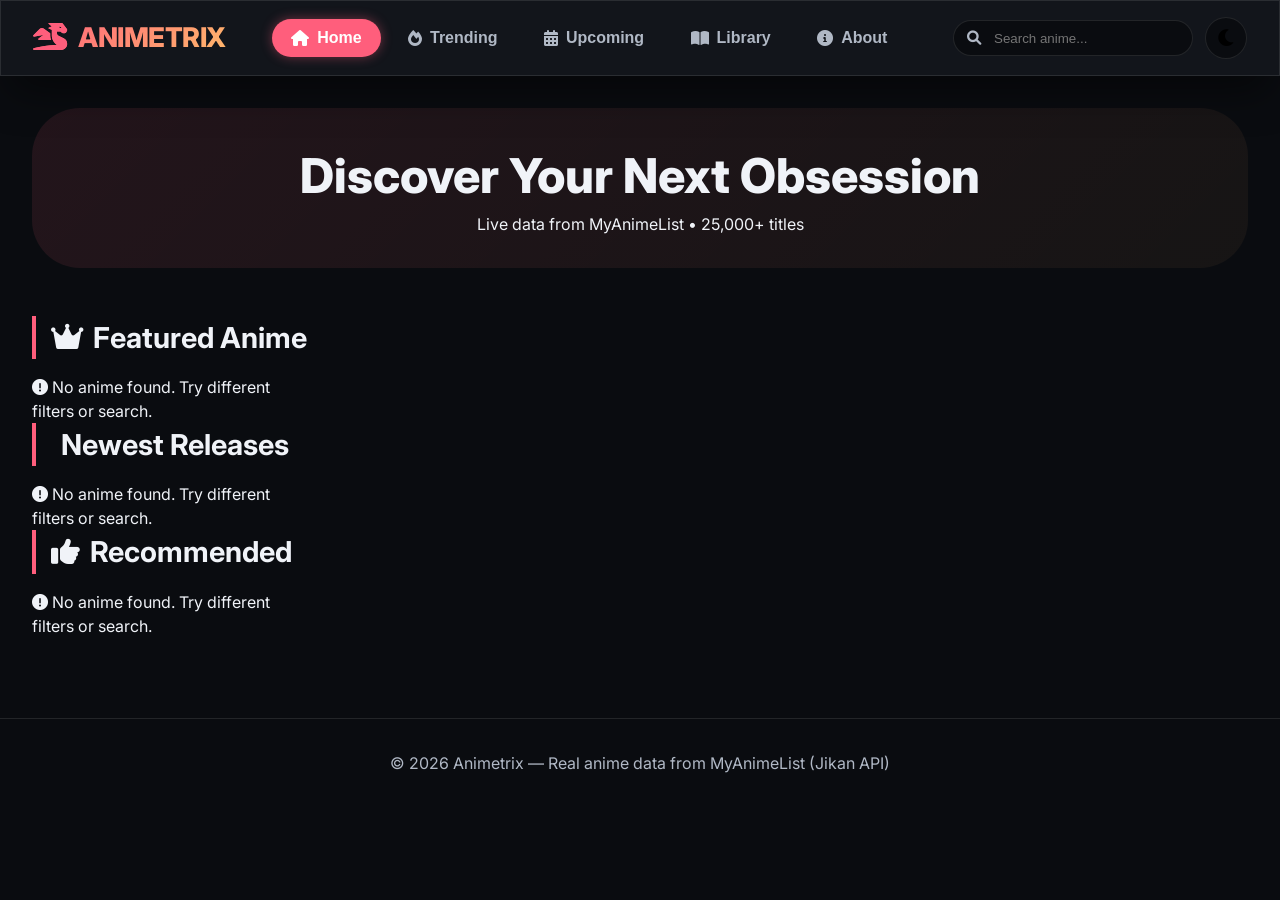
<file: index.html>
<!DOCTYPE html>
<html lang="en">
<head>
  <meta charset="UTF-8">
  <meta name="viewport" content="width=device-width, initial-scale=1.0, viewport-fit=cover">
  <title>Animetrix | Real Anime Data</title>
  <link rel="stylesheet" href="style.css">
  <link href="https://fonts.googleapis.com/css2?family=Inter:opsz,wght@14..32,400;14..32,600;14..32,800&display=swap" rel="stylesheet">
  <link rel="stylesheet" href="https://cdnjs.cloudflare.com/ajax/libs/font-awesome/6.0.0-beta3/css/all.min.css">
</head>
<body>
  <div class="cursor-glow"></div>
  <nav class="navbar glass">
    <div class="logo"><i class="fas fa-dragon"></i> ANIMETRIX</div>
    <div class="nav-links">
      <button class="nav-btn" data-page="home"><i class="fas fa-home"></i> Home</button>
      <button class="nav-btn" data-page="trending"><i class="fas fa-fire"></i> Trending</button>
      <button class="nav-btn" data-page="upcoming"><i class="fas fa-calendar-alt"></i> Upcoming</button>
      <button class="nav-btn" data-page="library"><i class="fas fa-book-open"></i> Library</button>
      <button class="nav-btn" data-page="about"><i class="fas fa-info-circle"></i> About</button>
    </div>
    <div class="search-dark">
      <div class="search-wrapper">
        <i class="fas fa-search search-icon"></i>
        <input type="text" id="globalSearch" placeholder="Search anime..." autocomplete="off">
        <button id="searchResetBtn" class="search-reset" style="display: none;"><i class="fas fa-times-circle"></i></button>
      </div>
      <button id="themeToggle" aria-label="Light/Dark mode"><i class="fas fa-moon"></i></button>
    </div>
  </nav>

  <main>
    <!-- HOME PAGE -->
    <div id="homePage" class="page active-page">
      <div class="hero-section">
        <h1 class="glitch-text">Discover Your Next Obsession</h1>
        <p>Live data from MyAnimeList • 25,000+ titles</p>
      </div>
      <section>
        <h2><i class="fas fa-crown"></i> Featured Anime</h2>
        <div id="featuredGrid" class="cards-grid"></div>
      </section>
      <section>
        <h2><i class="fas fa-sparkles"></i> Newest Releases</h2>
        <div id="newestGrid" class="cards-grid"></div>
      </section>
      <section>
        <h2><i class="fas fa-thumbs-up"></i> Recommended</h2>
        <div id="recommendedGrid" class="cards-grid"></div>
      </section>
    </div>

    <!-- TRENDING PAGE -->
    <div id="trendingPage" class="page">
      <div class="page-header">
        <h1><i class="fas fa-chart-line"></i> Trending Now</h1>
        <p>Most popular currently airing series</p>
      </div>
      <div id="trendingGrid" class="cards-grid"></div>
    </div>

    <!-- UPCOMING PAGE -->
    <div id="upcomingPage" class="page">
      <div class="page-header">
        <h1><i class="fas fa-hourglass-half"></i> Upcoming Anime</h1>
        <p>Future releases – don't miss out</p>
      </div>
      <div id="upcomingGrid" class="cards-grid"></div>
    </div>

    <!-- LIBRARY PAGE -->
    <div id="libraryPage" class="page">
      <div class="page-header">
        <h1><i class="fas fa-database"></i> Complete Anime Library</h1>
        <p>Filter, sort, and explore thousands of titles</p>
      </div>
      <div class="filter-sort-bar glass">
        <div class="filter-group"><label><i class="fas fa-tags"></i> Genre</label><select id="genreFilter" title="Filter anime by genre"><option value="all">All Genres</option></select></div>
        <div class="filter-group"><label><i class="fas fa-play-circle"></i> Status</label><select id="statusFilter" title="Filter anime by status"><option value="all">All</option><option value="airing">Airing</option><option value="completed">Completed</option><option value="upcoming">Upcoming</option></select></div>
        <div class="filter-group"><label><i class="fas fa-star"></i> Min Rating</label><select id="ratingFilter" title="Filter anime by minimum rating"><option value="0">All</option><option value="7">7+</option><option value="8">8+</option><option value="9">9+</option></select></div>
        <div class="filter-group"><label><i class="fas fa-calendar"></i> Year</label><select id="yearFilter" title="Filter anime by year"><option value="all">All Years</option></select></div>
        <div class="filter-group"><label><i class="fas fa-sort-amount-down"></i> Sort by</label><select id="sortBy" title="Sort anime by selected criteria">
          <option value="rating">Highest Rated</option>
          <option value="yearDesc">Newest First</option>
          <option value="yearAsc">Oldest First</option>
          <option value="popularity">Most Popular</option>
          <option value="episodes">Most Episodes</option>
        </select></div>
        <button class="reset-filters" id="resetFiltersBtn"><i class="fas fa-undo-alt"></i> Reset</button>
      </div>
      <div id="libraryGrid" class="cards-grid"></div>
      <button id="loadMoreBtn" class="load-more-btn"><i class="fas fa-chevron-down"></i> Load More</button>
    </div>

    <!-- SEARCH RESULTS PAGE (dedicated) -->
    <div id="searchPage" class="page">
      <div class="page-header">
        <h1><i class="fas fa-search"></i> Search Results</h1>
        <p id="searchQueryDisplay"></p>
      </div>
      <div id="searchGrid" class="cards-grid"></div>
      <button id="searchLoadMoreBtn" class="load-more-btn" style="display: none;"><i class="fas fa-chevron-down"></i> Load More</button>
    </div>

    <!-- ABOUT PAGE -->
    <div id="aboutPage" class="page">
      <div class="about-container glass">
        <h1><i class="fas fa-info-circle"></i> About Animetrix</h1>
        <div class="about-grid">
          <div>
            <p>Animetrix is a <strong>modern anime discovery platform</strong> that pulls <strong>real, live data</strong> directly from <strong>MyAnimeList</strong> via the official <strong>Jikan API</strong> (v4).</p>
            <p>Every title, poster, episode count, rating, synopsis, trailer, <strong>type</strong> (TV/Movie/OVA), and <strong>season</strong> is fetched in real time – no fake or incomplete information.</p>
            <div class="feature-list">
              <div><i class="fas fa-search"></i> Real‑time search</div>
              <div><i class="fas fa-chart-line"></i> Live trending & upcoming</div>
              <div><i class="fas fa-sliders-h"></i> Advanced filters & sorting</div>
              <div><i class="fas fa-moon"></i> Light/Dark mode</div>
              <div><i class="fas fa-play-circle"></i> Embedded trailers</div>
            </div>
          </div>
          <div class="stats-card">
            <h3><i class="fas fa-database"></i> Live Data Source</h3>
            <p><strong>API:</strong> Jikan v4 (jikan.moe)</p>
            <p><strong>Anime entries:</strong> 25,000+ (real‑time)</p>
            <p><strong>Update frequency:</strong> As MyAnimeList updates</p>
            <p><strong>No hardcoded lists</strong> – everything is dynamic</p>
            <hr>
            <p><small>© 2026 Animetrix — All data provided by MyAnimeList & Jikan API.</small></p>
          </div>
        </div>
      </div>
    </div>
  </main>

  <!-- BACK TO TOP BUTTON -->
  <button id="backToTop" class="back-to-top" title="Back to top"><i class="fas fa-arrow-up"></i></button>

  <!-- MODAL -->
  <div id="animeModal" class="modal">
    <div class="modal-content glass">
      <button class="close-modal">&times;</button>
      <div id="modalBody"></div>
    </div>
  </div>

  <footer>
    <p>© 2026 Animetrix — Real anime data from MyAnimeList (Jikan API)</p>
  </footer>

  <script src="script.js"></script>
</body>
</html>
</file>
<file: style.css>
* {
  margin: 0;
  padding: 0;
  box-sizing: border-box;
}

:root {
  --bg-primary: #0a0c10;
  --bg-card: rgba(21, 24, 30, 0.85);
  --text-primary: #f0f3f8;
  --text-secondary: #b0b8c5;
  --accent: #ff5e7c;
  --accent-glow: rgba(255, 94, 124, 0.4);
  --border: rgba(255, 255, 255, 0.1);
  --shadow: 0 25px 40px -12px rgba(0, 0, 0, 0.5);
  --transition: all 0.3s cubic-bezier(0.2, 0.9, 0.4, 1.1);
}

body.light {
  --bg-primary: #f4f6fa;
  --bg-card: rgba(255, 255, 255, 0.9);
  --text-primary: #0f172a;
  --text-secondary: #334155;
  --border: rgba(0, 0, 0, 0.08);
  --shadow: 0 20px 30px -12px rgba(0, 0, 0, 0.1);
}

body {
  background: var(--bg-primary);
  color: var(--text-primary);
  font-family: 'Inter', system-ui, -apple-system, 'Segoe UI', Roboto, sans-serif;
  line-height: 1.5;
  transition: background 0.3s, color 0.2s;
  overflow-x: hidden;
}

/* Custom cursor glow */
.cursor-glow {
  position: fixed;
  width: 300px;
  height: 300px;
  background: radial-gradient(circle, var(--accent-glow) 0%, transparent 70%);
  border-radius: 50%;
  pointer-events: none;
  z-index: 9999;
  opacity: 0;
  transition: opacity 0.2s;
  filter: blur(40px);
}

/* Glassmorphism */
.glass {
  background: var(--bg-card);
  -webkit-backdrop-filter: blur(12px);
  backdrop-filter: blur(12px);
  border: 1px solid var(--border);
  box-shadow: var(--shadow);
}

/* Navbar */
.navbar {
  position: sticky;
  top: 0;
  z-index: 100;
  padding: 1rem 2rem;
  display: flex;
  flex-wrap: wrap;
  align-items: center;
  justify-content: space-between;
  gap: 1rem;
  transition: var(--transition);
}

.logo {
  font-size: 1.7rem;
  font-weight: 800;
  background: linear-gradient(135deg, #ff5e7c, #ffb86b);
  -webkit-background-clip: text;
  background-clip: text;
  color: transparent;
  letter-spacing: -0.5px;
}

.logo i {
  background: none;
  color: var(--accent);
  margin-right: 6px;
}

.nav-links {
  display: flex;
  gap: 0.5rem;
  flex-wrap: wrap;
}

.nav-btn {
  background: transparent;
  border: none;
  color: var(--text-secondary);
  font-weight: 600;
  font-size: 1rem;
  padding: 0.6rem 1.2rem;
  border-radius: 40px;
  cursor: pointer;
  transition: var(--transition);
  display: flex;
  align-items: center;
  gap: 8px;
}

.nav-btn i {
  font-size: 1rem;
}

.nav-btn.active {
  background: var(--accent);
  color: white;
  box-shadow: 0 0 12px var(--accent-glow);
}

.nav-btn:hover:not(.active) {
  background: rgba(255, 94, 124, 0.2);
  color: var(--accent);
  transform: translateY(-2px);
}

.search-dark {
  display: flex;
  gap: 12px;
  align-items: center;
}

.search-wrapper {
  position: relative;
}

.search-icon {
  position: absolute;
  left: 14px;
  top: 50%;
  transform: translateY(-50%);
  color: var(--text-secondary);
  font-size: 0.9rem;
}

#globalSearch {
  background: var(--bg-primary);
  border: 1px solid var(--border);
  padding: 0.6rem 1rem 0.6rem 2.5rem;
  border-radius: 40px;
  color: var(--text-primary);
  width: 240px;
  outline: none;
  transition: var(--transition);
}

#globalSearch:focus {
  border-color: var(--accent);
  box-shadow: 0 0 0 2px var(--accent-glow);
  width: 280px;
}

#themeToggle {
  background: var(--bg-primary);
  border: 1px solid var(--border);
  border-radius: 50%;
  width: 42px;
  height: 42px;
  cursor: pointer;
  font-size: 1.2rem;
  display: inline-flex;
  align-items: center;
  justify-content: center;
  transition: var(--transition);
}

#themeToggle:hover {
  transform: rotate(15deg);
  border-color: var(--accent);
}

/* Page animations */
.page {
  display: none;
  padding: 2rem 2rem 3rem;
  max-width: 1400px;
  margin: 0 auto;
  animation: fadeSlideUp 0.5s ease;
}

@keyframes fadeSlideUp {
  from {
    opacity: 0;
    transform: translateY(20px);
  }
  to {
    opacity: 1;
    transform: translateY(0);
  }
}

.active-page {
  display: block;
}

/* Hero section */
.hero-section {
  text-align: center;
  margin-bottom: 3rem;
  padding: 2rem;
  background: linear-gradient(135deg, rgba(255,94,124,0.1) 0%, rgba(255,184,107,0.05) 100%);
  border-radius: 48px;
}

.glitch-text {
  font-size: 3rem;
  font-weight: 800;
  position: relative;
  animation: glitch 3s infinite;
}

@keyframes glitch {
  0%, 100% { text-shadow: 2px 0 var(--accent), -2px 0 #3b82f6; }
  33% { text-shadow: -2px 0 var(--accent), 2px 0 #3b82f6; }
  66% { text-shadow: 2px 2px var(--accent), -2px -2px #3b82f6; }
}

/* Section headers */
section h2, .page-header h1 {
  font-size: 1.8rem;
  margin-bottom: 1rem;
  display: flex;
  align-items: center;
  gap: 10px;
  border-left: 4px solid var(--accent);
  padding-left: 15px;
}

/* Filter bar */
.filter-sort-bar {
  border-radius: 48px;
  padding: 1.2rem 2rem;
  margin-bottom: 2rem;
  display: flex;
  flex-wrap: wrap;
  gap: 1.2rem;
  align-items: flex-end;
  transition: var(--transition);
}

.filter-group {
  display: flex;
  flex-direction: column;
  gap: 6px;
  min-width: 130px;
}

.filter-group label {
  font-size: 0.7rem;
  font-weight: 600;
  text-transform: uppercase;
  letter-spacing: 1px;
  color: var(--text-secondary);
}

.filter-group label i {
  margin-right: 4px;
}

select {
  background: var(--bg-primary);
  border: 1px solid var(--border);
  padding: 8px 12px;
  border-radius: 28px;
  color: var(--text-primary);
  cursor: pointer;
  font-size: 0.85rem;
  transition: var(--transition);
}

select:hover {
  border-color: var(--accent);
}

.reset-filters {
  background: var(--accent);
  border: none;
  padding: 8px 20px;
  border-radius: 40px;
  font-weight: bold;
  color: white;
  cursor: pointer;
  display: flex;
  align-items: center;
  gap: 8px;
  transition: var(--transition);
}

.reset-filters:hover {
  transform: scale(1.02);
  box-shadow: 0 4px 12px var(--accent-glow);
}

/* Cards Grid */
.cards-grid {
  display: grid;
  grid-template-columns: repeat(auto-fill, minmax(230px, 1fr));
  gap: 1.8rem;
  margin-top: 1rem;
}

/* Anime Card */
.anime-card {
  background: var(--bg-card);
  -webkit-backdrop-filter: blur(8px);
  backdrop-filter: blur(8px);
  border-radius: 1.5rem;
  overflow: hidden;
  border: 1px solid var(--border);
  cursor: pointer;
  transition: var(--transition);
  position: relative;
}

.anime-card::before {
  content: '';
  position: absolute;
  top: 0;
  left: 0;
  width: 100%;
  height: 100%;
  background: linear-gradient(135deg, rgba(255,94,124,0.2) 0%, transparent 70%);
  opacity: 0;
  transition: opacity 0.3s;
  pointer-events: none;
  border-radius: inherit;
}

.anime-card:hover {
  transform: translateY(-10px) scale(1.02);
  box-shadow: var(--shadow);
  border-color: var(--accent);
}

.anime-card:hover::before {
  opacity: 1;
}

.poster {
  position: relative;
  aspect-ratio: 2 / 3;
  background-size: cover;
  background-position: center;
  transition: transform 0.4s ease;
}

.anime-card:hover .poster {
  transform: scale(1.03);
}

.badge-group {
  position: absolute;
  top: 12px;
  left: 12px;
  display: flex;
  gap: 8px;
  flex-wrap: wrap;
  z-index: 2;
}

.rating-badge {
  background: rgba(0,0,0,0.7);
  -webkit-backdrop-filter: blur(4px);
  backdrop-filter: blur(4px);
  padding: 4px 10px;
  border-radius: 30px;
  font-size: 0.8rem;
  font-weight: bold;
  color: gold;
}

.new-badge, .popular-badge {
  background: #ff5e7c;
  color: white;
  padding: 4px 10px;
  border-radius: 30px;
  font-size: 0.7rem;
  font-weight: bold;
}

.popular-badge {
  background: #3b82f6;
}

.card-info {
  padding: 1rem;
}

.card-title {
  font-weight: 800;
  font-size: 1rem;
  margin-bottom: 6px;
  white-space: nowrap;
  overflow: hidden;
  text-overflow: ellipsis;
}

.genres {
  display: flex;
  flex-wrap: wrap;
  gap: 6px;
  margin: 8px 0;
}

.genre-tag {
  background: var(--bg-primary);
  padding: 2px 8px;
  border-radius: 20px;
  font-size: 0.7rem;
  color: var(--text-secondary);
  border: 0.5px solid var(--border);
}

.ep-status {
  font-size: 0.75rem;
  color: var(--text-secondary);
  display: flex;
  justify-content: space-between;
}

/* Load More Button */
.load-more-btn {
  display: block;
  background: var(--accent);
  margin: 2rem auto 1rem;
  padding: 12px 28px;
  border: none;
  border-radius: 60px;
  font-weight: bold;
  color: white;
  cursor: pointer;
  transition: var(--transition);
  width: fit-content;
  box-shadow: 0 4px 10px rgba(0,0,0,0.2);
}

.load-more-btn:hover {
  transform: translateY(-3px);
  box-shadow: 0 12px 20px var(--accent-glow);
}

/* Modal */
.modal {
  display: none;
  position: fixed;
  top: 0; left: 0;
  width: 100%; height: 100%;
  background: rgba(0,0,0,0.85);
  -webkit-backdrop-filter: blur(12px);
  backdrop-filter: blur(12px);
  z-index: 1000;
  align-items: center;
  justify-content: center;
  padding: 1rem;
  animation: fadeIn 0.2s ease;
}

.modal-content {
  max-width: 750px;
  width: 100%;
  max-height: 85vh;
  overflow-y: auto;
  padding: 1.8rem;
  position: relative;
  border-radius: 32px;
  animation: scaleUp 0.3s cubic-bezier(0.2, 0.9, 0.4, 1.1);
}

@keyframes scaleUp {
  from {
    opacity: 0;
    transform: scale(0.9);
  }
  to {
    opacity: 1;
    transform: scale(1);
  }
}

.close-modal {
  position: absolute;
  top: 16px;
  right: 20px;
  font-size: 28px;
  cursor: pointer;
  background: none;
  border: none;
  color: var(--text-primary);
  transition: transform 0.2s;
}

.close-modal:hover {
  transform: rotate(90deg);
  color: var(--accent);
}

.trailer-embed {
  width: 100%;
  aspect-ratio: 16/9;
  margin: 1rem 0;
  border-radius: 20px;
  overflow: hidden;
}

/* Back to Top */
.back-to-top {
  position: fixed;
  bottom: 30px;
  right: 30px;
  width: 50px;
  height: 50px;
  border-radius: 50%;
  background: var(--accent);
  color: white;
  border: none;
  cursor: pointer;
  display: none;
  align-items: center;
  justify-content: center;
  font-size: 1.4rem;
  box-shadow: 0 4px 12px rgba(0,0,0,0.3);
  transition: var(--transition);
  z-index: 99;
}

.back-to-top:hover {
  transform: translateY(-5px);
  background: #ff3b5c;
}

/* About page */
.about-container {
  border-radius: 48px;
  padding: 2rem;
}

.about-grid {
  display: flex;
  flex-wrap: wrap;
  gap: 2rem;
  margin-top: 1.5rem;
}

.about-grid > div {
  flex: 2;
  min-width: 200px;
}

.stats-card {
  flex: 1;
  background: var(--bg-card);
  border-radius: 32px;
  padding: 1.5rem;
  border: 1px solid var(--border);
}

.feature-list {
  display: grid;
  grid-template-columns: repeat(auto-fill, minmax(180px, 1fr));
  gap: 12px;
  margin-top: 1.5rem;
}

.feature-list div {
  display: flex;
  align-items: center;
  gap: 10px;
  background: rgba(255,94,124,0.1);
  padding: 8px 12px;
  border-radius: 40px;
}

/* Loading skeleton */
.skeleton-card {
  background: var(--bg-card);
  border-radius: 1.5rem;
  overflow: hidden;
  animation: pulse 1.5s infinite;
}

@keyframes pulse {
  0% { opacity: 0.6; }
  50% { opacity: 1; }
  100% { opacity: 0.6; }
}

/* Footer */
footer {
  text-align: center;
  padding: 2rem;
  border-top: 1px solid var(--border);
  color: var(--text-secondary);
  margin-top: 2rem;
}

/* Responsive */
@media (max-width: 700px) {
  .navbar { flex-direction: column; align-items: stretch; }
  .filter-sort-bar { flex-direction: column; align-items: stretch; }
  .reset-filters { margin-left: 0; }
  .cards-grid { gap: 1rem; }
  .page { padding: 1rem; }
  .hero-section { padding: 1rem; }
  .glitch-text { font-size: 2rem; }
}

/* Japanese title on card */
.japanese-subtitle {
  font-size: 0.7rem;
  color: var(--text-secondary);
  white-space: nowrap;
  overflow: hidden;
  text-overflow: ellipsis;
  margin-bottom: 6px;
  font-family: 'Noto Sans JP', 'Inter', sans-serif;
}

/* Search reset button */
.search-wrapper {
  position: relative;
  display: inline-flex;
  align-items: center;
}
.search-reset {
  position: absolute;
  right: 12px;
  background: none;
  border: none;
  color: var(--text-secondary);
  cursor: pointer;
  font-size: 1rem;
  padding: 0;
  display: flex;
  align-items: center;
  transition: var(--transition);
}
.search-reset:hover {
  color: var(--accent);
  transform: scale(1.1);
}

.trailer-placeholder {
  background: var(--bg-primary);
  border-radius: 20px;
  padding: 2rem;
  text-align: center;
  margin: 1rem 0;
}
</file>
